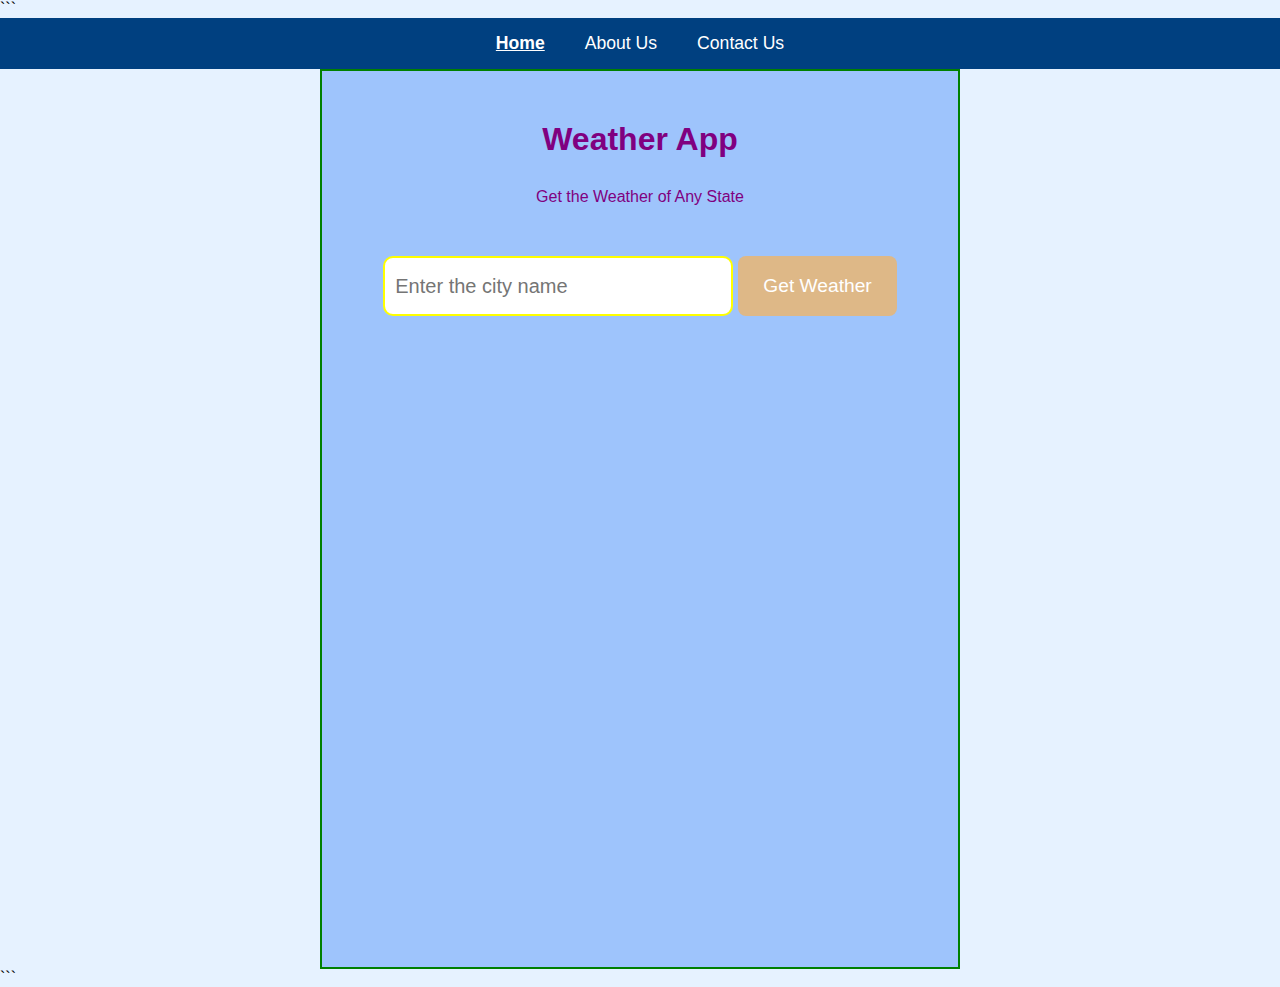
<file: index.html>
<!DOCTYPE html>

<html lang="en">
<head>
    <meta charset="UTF-8">
    <meta name="viewport" content="width=device-width, initial-scale=1.0">
    <title>Weather App</title>
    <link rel="stylesheet" href="style.css">
</head>
<body>

```
<nav class="navbar">
    <a href="index.html" class="nav-link active">Home</a>
    <a href="about.html" class="nav-link">About Us</a>
    <a href="contact.html" class="nav-link">Contact Us</a>
</nav>

<div class="container">
    <header>
        <h1 style="margin: 30px;">Weather App</h1>
        <p>Get the Weather of Any State</p>
    </header>

    <div class="search-section">
        <input 
            type="text" 
            name="cityInput" 
            id="cityInput" 
            class="city-input" 
            placeholder="Enter the city name"
        >
        <button id="searchBtn" class="search-btn">Get Weather</button>
    </div>

    <p id="loadingText" style="display: none; text-align: center;">Loading Weather data....</p>

    <div id="error" class="error hidden">
        <p id="errorMessage"></p>
    </div>

    <div id="weatherDisplay" class="weather-display hidden">
        <h2 id="cityName"></h2>

        <div class="weather-info">
            <div class="temperature">
                <span id="temperature"></span>
                <span class="unit">°C</span>
            </div>
            <div class="description">
                <p id="weatherDescription"></p>
            </div>
        </div>

        <div class="weather-details">
            <div class="detail-item">
                <span class="label">Feels like:</span>
                <span id="feelslike"></span>°C
            </div>
            <div class="detail-item">
                <span class="label">Humidity:</span>
                <span id="humidity"></span>
            </div>
            <div class="detail-item">
                <span class="label">Wind Speed:</span>
                <span id="windSpeed"></span> m/s
            </div>
        </div>
    </div>
</div>

<script src="script.js"></script>
```

</body>
</html>
</file>
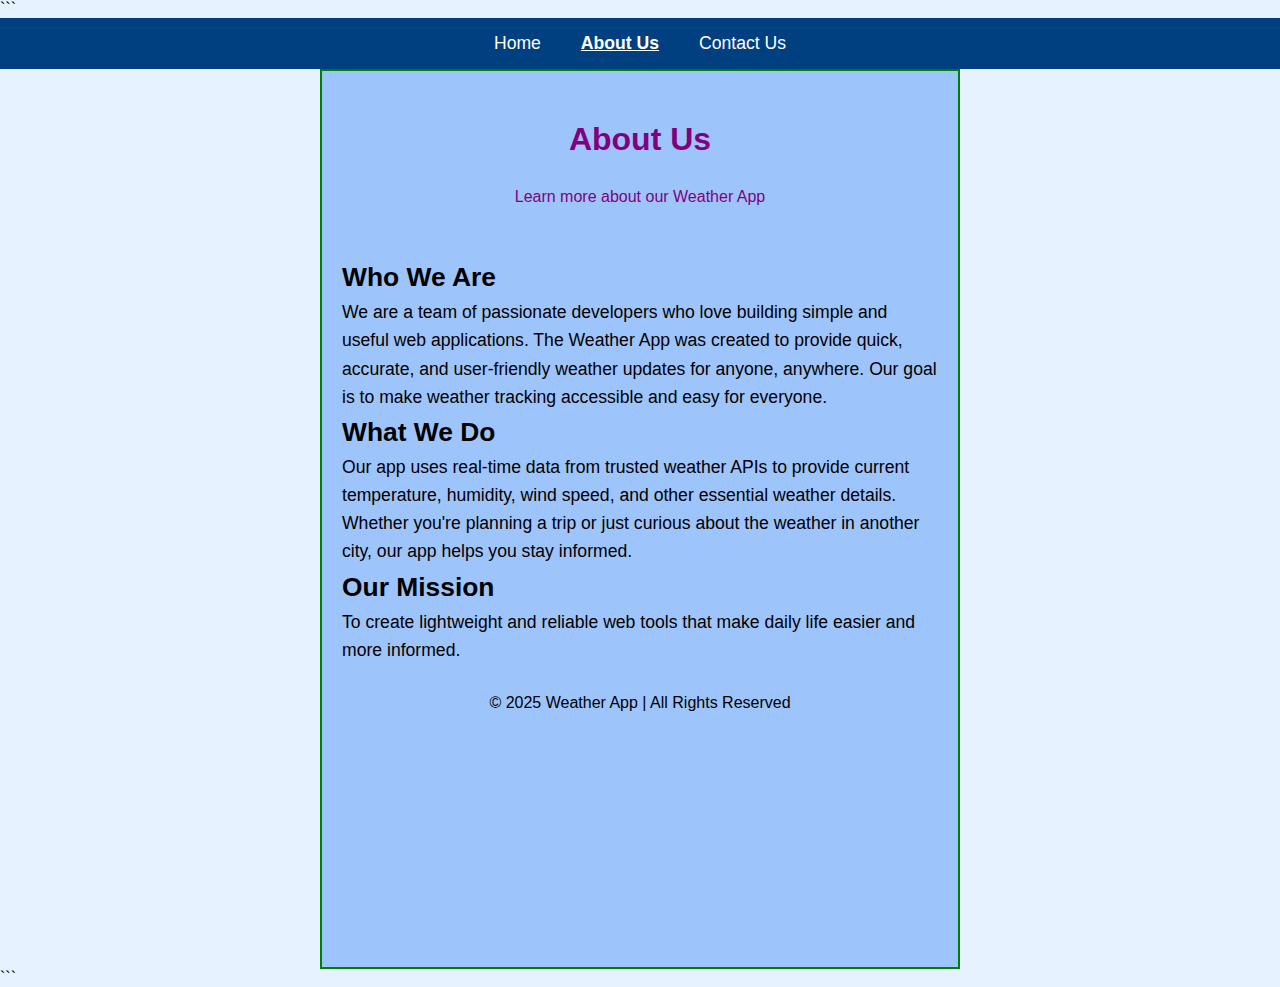
<file: about.html>
<!DOCTYPE html>

<html lang="en">
<head>
    <meta charset="UTF-8">
    <meta name="viewport" content="width=device-width, initial-scale=1.0">
    <title>About Us - Weather App</title>
    <link rel="stylesheet" href="style.css">
</head>
<body>

```
<nav class="navbar">
    <a href="index.html" class="nav-link">Home</a>
    <a href="about.html" class="nav-link active">About Us</a>
    <a href="contact.html" class="nav-link">Contact Us</a>
</nav>

<div class="container">
    <header>
        <h1 style="margin: 30px;">About Us</h1>
        <p>Learn more about our Weather App</p>
    </header>

    <section class="about-section">
        <h2>Who We Are</h2>
        <p>
            We are a team of passionate developers who love building simple and useful web applications.
            The Weather App was created to provide quick, accurate, and user-friendly weather updates for
            anyone, anywhere. Our goal is to make weather tracking accessible and easy for everyone.
        </p>

        <h2>What We Do</h2>
        <p>
            Our app uses real-time data from trusted weather APIs to provide current temperature, humidity,
            wind speed, and other essential weather details. Whether you're planning a trip or just curious
            about the weather in another city, our app helps you stay informed.
        </p>

        <h2>Our Mission</h2>
        <p>
            To create lightweight and reliable web tools that make daily life easier and more informed.
        </p>
    </section>

    <footer style="text-align:center; margin-top: 30px;">
        <p>© 2025 Weather App | All Rights Reserved</p>
    </footer>
</div>
```

</body>
</html>
</file>
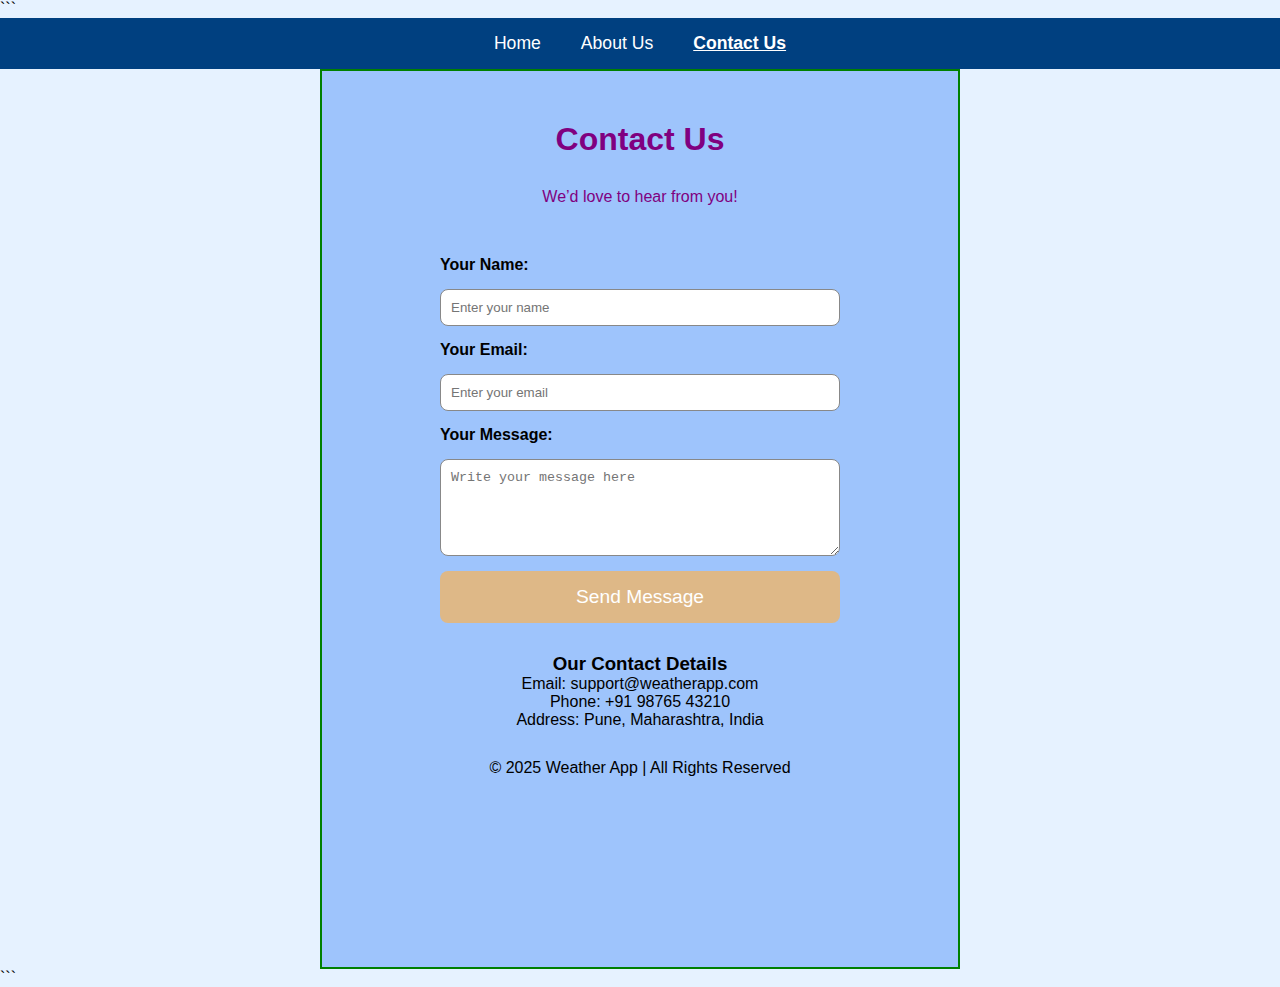
<file: contact.html>
<!DOCTYPE html>

<html lang="en">
<head>
    <meta charset="UTF-8">
    <meta name="viewport" content="width=device-width, initial-scale=1.0">
    <title>Contact Us - Weather App</title>
    <link rel="stylesheet" href="style.css">
</head>
<body>

```
<nav class="navbar">
    <a href="index.html" class="nav-link">Home</a>
    <a href="about.html" class="nav-link">About Us</a>
    <a href="contact.html" class="nav-link active">Contact Us</a>
</nav>

<div class="container">
    <header>
        <h1 style="margin: 30px;">Contact Us</h1>
        <p>We’d love to hear from you!</p>
    </header>

    <section class="contact-section">
        <form id="contactForm" class="contact-form">
            <label for="name">Your Name:</label>
            <input type="text" id="name" name="name" placeholder="Enter your name" required>

            <label for="email">Your Email:</label>
            <input type="email" id="email" name="email" placeholder="Enter your email" required>

            <label for="message">Your Message:</label>
            <textarea id="message" name="message" rows="5" placeholder="Write your message here" required></textarea>

            <button type="submit" class="search-btn">Send Message</button>
        </form>

        <div class="contact-info">
            <h3>Our Contact Details</h3>
            <p>Email: support@weatherapp.com</p>
            <p>Phone: +91 98765 43210</p>
            <p>Address: Pune, Maharashtra, India</p>
        </div>
    </section>

    <footer style="text-align:center; margin-top: 30px;">
        <p>© 2025 Weather App | All Rights Reserved</p>
    </footer>
</div>

<script>
    document.getElementById('contactForm').addEventListener('submit', function(e){
        e.preventDefault();
        alert('Thank you for contacting us! We will get back to you soon.');
        this.reset();
    });
</script>
```

</body>
</html>
</file>
<file: style.css>
* {
  box-sizing: border-box;
  margin: 0;
  padding: 0;
  }

body {
font-family: Arial, Helvetica, sans-serif;
background-color: #e6f2ff;
}


.navbar {
background-color: #004080;
display: flex;
justify-content: center;
gap: 40px;
padding: 15px;
}

.nav-link {
color: white;
text-decoration: none;
font-size: 1.1rem;
}

.nav-link:hover {
text-decoration: underline;
}

.nav-link.active {
font-weight: bold;
text-decoration: underline;
}


.container {
height: 50vh;
width: 50%;
margin-left: 25%;
padding: 20px;
min-height: 100vh;
border: 2px solid green;
background-color: #0061f450;
}

header {
text-align: center;
color: purple;
margin-bottom: 50px;
}

.search-section {
display: flex;
justify-content: center;
margin-bottom: 30px;
gap: 5px;
flex-wrap: wrap;
}

.city-input {
padding: 10px;
font-size: 20px;
border: 2px solid yellow;
border-radius: 10px;
height: 60px;
width: 350px;
}

.city-input:focus {
background-color: #3498db3c;
border: 2px solid #3498db70;
}

.search-btn {
padding: 15px 25px;
font-size: 1.2rem;
background-color: burlywood;
color: white;
border: none;
border-radius: 8px;
cursor: pointer;
transition: background-color 0.3s ease;
}

.search-btn:hover {
background-color: cadetblue;
}

.weather-display {
text-align: center;
padding: 20px;
margin-top: 20px;
border: 2px solid #ccc;
border-radius: 15px;
background-color: #f0f8ff;
box-shadow: 0 4px 10px rgba(0, 0, 0, 0.1);
width: 100%;
max-width: 500px;
margin-left: auto;
margin-right: auto;
}

.weather-info {
display: flex;
justify-content: center;
align-items: center;
gap: 20px;
margin: 20px 0;
}

.temperature {
font-size: 3rem;
font-weight: bold;
}

.description p {
font-size: 1.2rem;
color: #555;
}

.weather-details {
display: flex;
justify-content: center;
gap: 30px;
flex-wrap: wrap;
}

.detail-item {
font-size: 1rem;
padding: 10px;
border-radius: 5px;
background-color: #eef;
min-width: 120px;
}

.label {
font-weight: bold;
}

.error {
color: #721c24;
background-color: #f8d7da;
border: 2px solid #f5c6cb;
padding: 10px;
border-radius: 8px;
margin-top: 15px;
text-align: center;
max-width: 500px;
margin-left: auto;
margin-right: auto;
}

.hidden {
display: none;
}


.contact-form {
display: flex;
flex-direction: column;
gap: 15px;
margin: 20px auto;
max-width: 400px;
}

.contact-form input,
.contact-form textarea {
padding: 10px;
border-radius: 8px;
border: 1px solid #888;
}

.contact-form label {
font-weight: bold;
}

.contact-info {
text-align: center;
margin-top: 30px;
}


.about-section {
max-width: 700px;
margin: auto;
line-height: 1.6;
font-size: 1.1rem;
}
</file>
